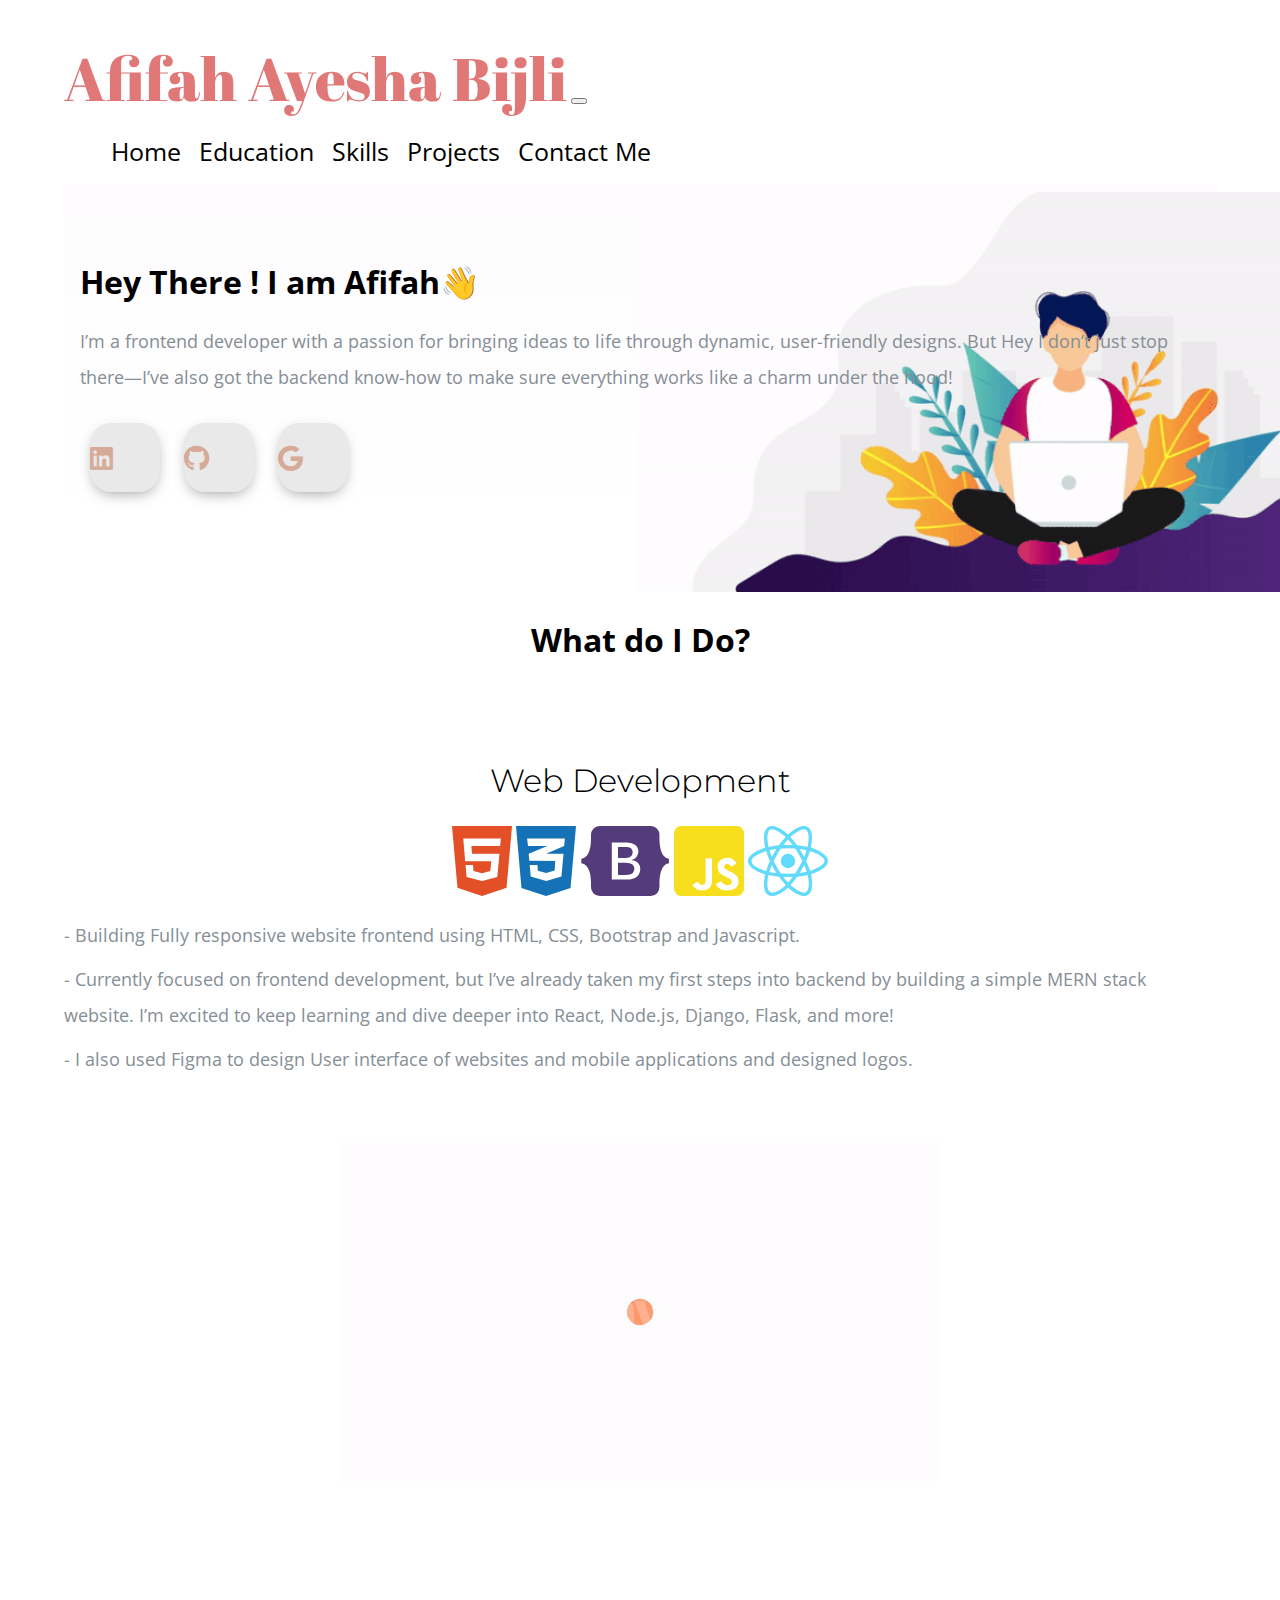
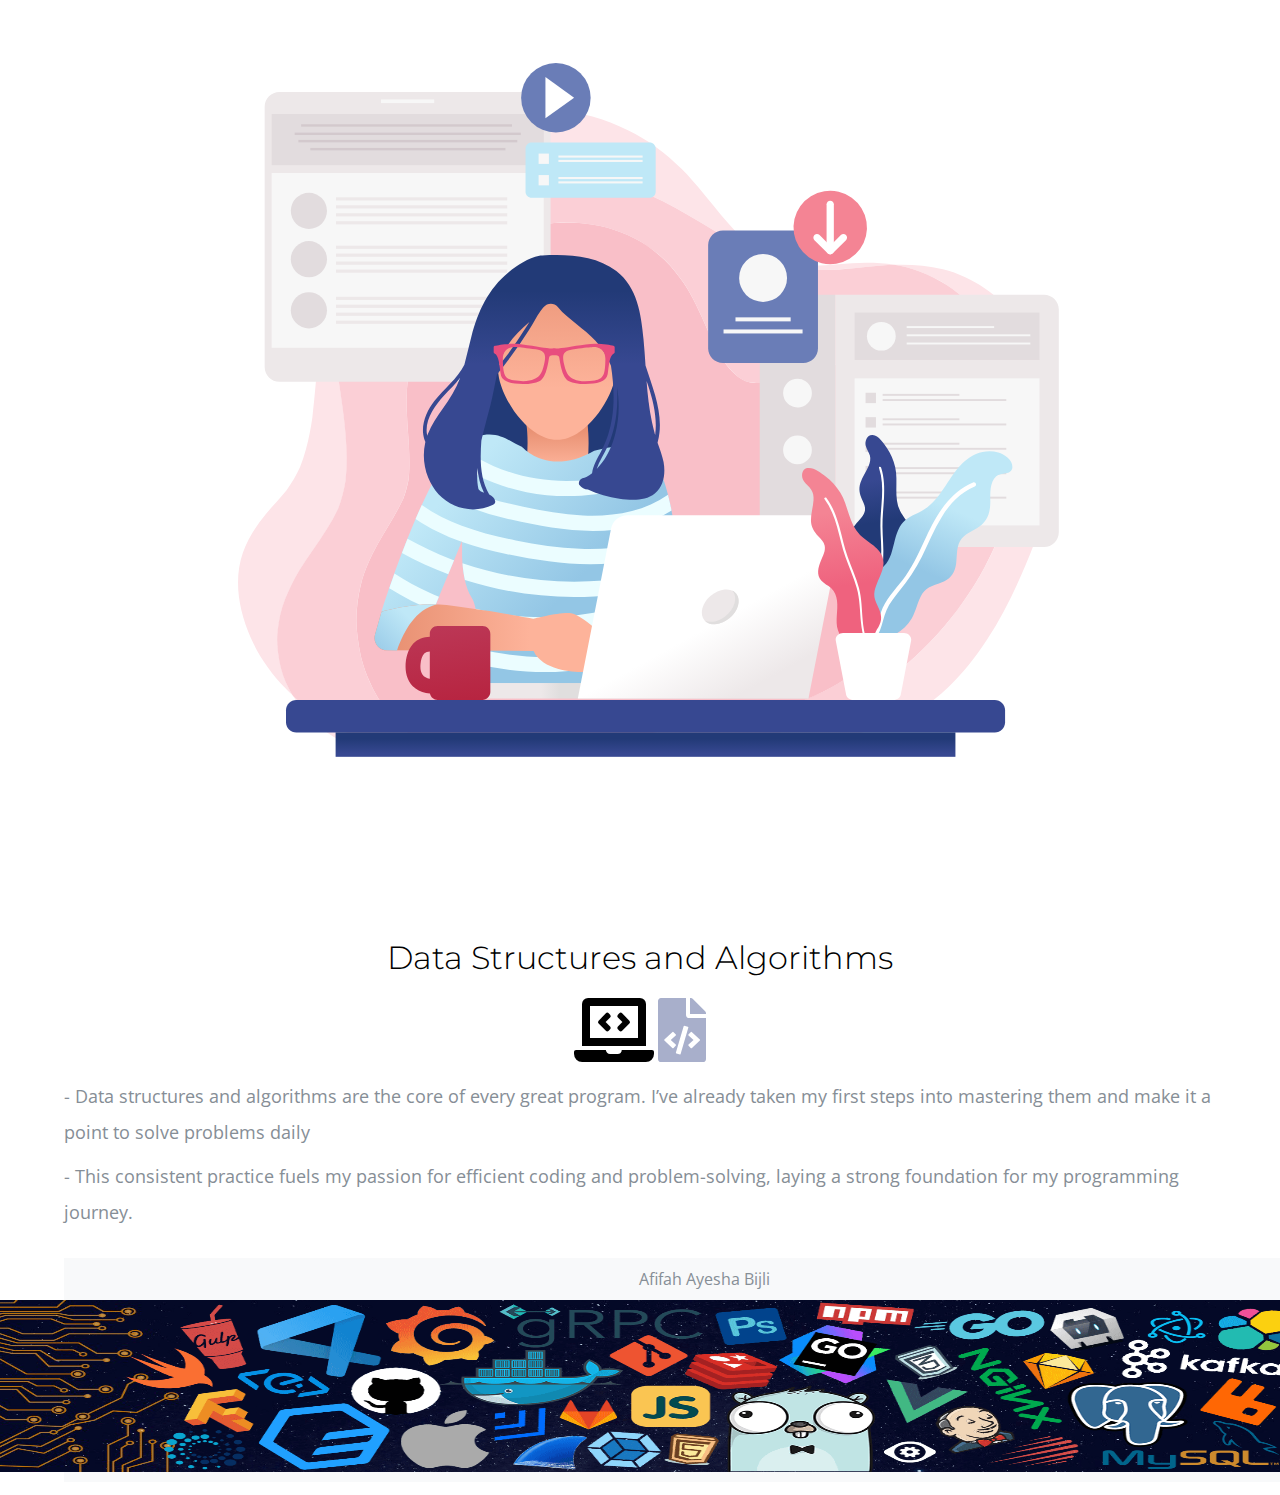
<file: index.html>
<!DOCTYPE html>
<html lang="en" dir="ltr">

<head>
  <meta charset="utf-8">
  <meta name="viewport" content="width=device-width,initial-scale=1">
  <title>Afifah's Portfolio</title>
  <link rel="icon" href="Image/coding-language_9954000.ico">
  <link rel="stylesheet" href="https://stackpath.bootstrapcdn.com/bootstrap/4.5.0/css/bootstrap.min.css" integrity="sha384-9aIt2nRpC12Uk9gS9baDl411NQApFmC26EwAOH8WgZl5MYYxFfc+NcPb1dKGj7Sk" crossorigin="anonymous">
  <link rel="stylesheet" href="style.css">
  <link rel="preconnect" href="https://fonts.googleapis.com">
<link rel="preconnect" href="https://fonts.gstatic.com" crossorigin>
<link href="https://fonts.googleapis.com/css2?family=Abril+Fatface&display=swap" rel="stylesheet">
  <link href="https://fonts.googleapis.com/css2?family=Arizonia&family=Montserrat:wght@400;800&display=swap" rel="stylesheet">
  <link href="https://fonts.googleapis.com/css2?family=Open+Sans:wght@700&display=swap" rel="stylesheet">
  <link rel="stylesheet" href="https://use.fontawesome.com/releases/v5.4.1/css/all.css" />
  <link rel="stylesheet" href="https://cdnjs.cloudflare.com/ajax/libs/font-awesome/5.13.1/css/all.min.css">
  <script src="https://code.jquery.com/jquery-3.5.1.slim.min.js" integrity="sha384-DfXdz2htPH0lsSSs5nCTpuj/zy4C+OGpamoFVy38MVBnE+IbbVYUew+OrCXaRkfj" crossorigin="anonymous"></script>
  <script src="https://cdn.jsdelivr.net/npm/popper.js@1.16.0/dist/umd/popper.min.js" integrity="sha384-Q6E9RHvbIyZFJoft+2mJbHaEWldlvI9IOYy5n3zV9zzTtmI3UksdQRVvoxMfooAo" crossorigin="anonymous"></script>
  <script src="https://stackpath.bootstrapcdn.com/bootstrap/4.5.0/js/bootstrap.min.js" integrity="sha384-OgVRvuATP1z7JjHLkuOU7Xw704+h835Lr+6QL9UvYjZE3Ipu6Tp75j7Bh/kR0JKI" crossorigin="anonymous"></script>
</head>
<body class="container-fluid body_section">
        <header>
              <nav class="navbar navbar-expand-lg navbar-light ">
                <a class="navbar-brand brand-name" href="#" >Afifah Ayesha Bijli</a>

                <button class="navbar-toggler" type="button" data-toggle="collapse" data-target="#navbarSupportedContent" aria-controls="navbarSupportedContent" aria-expanded="false" aria-label="Toggle navigation">
                  <span class="navbar-toggler-icon"></span>
                </button>
        
                <div class="collapse navbar-collapse" id="navbarSupportedContent">
                  <ul class="navbar-nav ml-auto">
                    <li class="nav-item">
                      <a class="nav-link headerachor" href="index.html">Home</a>
                    </li>
                    <li class="nav-item">
                      <a class="nav-link headerachor" href="Education.html">Education</a>
                    </li>
                    <li class="nav-item">
                      <a class="nav-link headerachor" href="skill.html">Skills</a>
                    </li>
                    <li class="nav-item">
                      <a class="nav-link headerachor" href="Project.html">Projects</a>
                    </li>
                    <li class="nav-item">
                      <a class="nav-link headerachor" href="contact.html">Contact Me</a>
                    </li>
                  </ul>
              </nav>
          </header>

          <section id = "Home">
              <div class="row column1">
                <div class="col-lg-6 col-md-6 first-image">
                    <img class = "boyimage" src="Image/20200630_162659.gif" alt="">
                </div>  
                  <div class="col-lg-6 section-1">
                      <h1 class = "Hello">Hey There ! I am Afifah<span class="wave">👋</span></h1>
                      <p>I’m a frontend developer with a passion for bringing ideas to life through dynamic, user-friendly designs. But  Hey I don’t just stop there—I’ve also got the backend know-how to make sure everything works like a charm under the hood!</p>
                          <div class=social_media_icon>
                            
                            <a class="btn" href="https://www.linkedin.com/in/afifah-ayesha-bijli-07ba4924b/" target=_blank>
                              <i class="fab fa-linkedin" aria-hidden="true"></i>
                            </a>
                            <a class="btn" href="https://github.com/AfifahAyeshaBijli?tab=repositories" target=_blank>
                              <i class="fab fa-github"></i>
                            </a>
                            <a class="btn" href="mailto:afifahayeshabijli@gmail.com" target=_blank>
                              <i class="fab fa-google"></i>
                            </a>
                          </div>
                  </div>
                  <div class="Image-boy col-lg-6"><img class="boy" src="Image/Boy-image.png" alt=""></div>
              </div>
          </section>


          <section id=Whatido>
            <h1>What do I Do?</h1>
             
              </div>
              <div class="row feature-2">
                <div class="col-lg-6 col-md-6 feature-web">
                  <h1 class="Feature-Heading">Web Development</h1>
                  <ul class = "dev-icon">
                    <li><i class="fab fa-html5 fa-5x" style="color:#e34f26"></i></li>
                    <li><i class="fab fa-css3-alt fa-5x" style="color:#1572b6"></i></li>
                    <li><i class="fab fa-bootstrap fa-5x" style="color:#543b79"></i></li>
                    <li><i class="fab fa-js-square fa-5x" style="color:#f7df1e"></i></li>
                    <li><i class="fab fa-react fa-5x" style="color:#61dafb"></i></li>
                   
                
                  </ul>
                  <div class = "Data-Analytic">
                    <p class ="Features-paragraph">
                       - Building Fully responsive website frontend using HTML, CSS, Bootstrap and Javascript.</p>
                    <p  class ="Features-paragraph">
                       - Currently focused on frontend development, but I’ve already taken my first steps into backend by building a simple MERN stack website. I’m excited to keep learning and dive deeper into React, Node.js, Django, Flask, and more!</p>
                      <p  class ="Features-paragraph">
                       - I also  used Figma to design User interface of websites and mobile applications and designed logos.</p>
                      </div>
                </div>
                <div class="col-lg-6 col-md-6 Feature-second-image ">
                  <img src="Image/watermarked_preview-ezgif.com-optimize.gif" class="img-fluid" alt="Description of the GIF">

                </div>
              </div>
              <div class="row feature-3">
                <div class = "col-lg-6 col-md-6 Feature-third-image">
                    <img class = "Feature-svg-image-3" src="Image/coding/female developer 1.svg" alt="">
                  </div>
                  <div class="col-lg-6 col-md-6 feature-coding">
                    <h1 class="Feature-Heading">Data Structures and Algorithms</h1>
                    <ul class = "dev-icon">
                     <li></li>
                     <li><i class="fas fa-laptop-code fa-4x"></i></li>
                     
                     <li><i class="fas fa-file-code fa-4x" style="color: #a8afcb;"></i></li>
                    </ul>
                    <div class = "Data-Analytic">
                      <p class ="Features-paragraph">
                         - Data structures and algorithms are the core of every great program. I’ve already taken my first steps into mastering them and make it a point to solve problems daily</p>
                      <p  class ="Features-paragraph">
                         - This consistent practice fuels my passion for efficient coding and problem-solving, laying a strong foundation for my programming journey.</p>
                        </div>
                  </div>
              </div>
               
        
          </section>
    <footer class="footer">
        Afifah Ayesha Bijli
        <img src="Image/banner.png" alt="Banner Image">  
    </footer>
</body>
</html>
</file>
<file: style.css>
body{
    font-family: 'Open Sans', sans-serif;
    margin: 0;
  }
.body_section{
    padding : 3% 5% 1%;
}

p{
  font-size: 18px;
}

  a{
    text-decoration: none;
  }

  .brand-name, 
  .navbar-light .navbar-brand {
      font-family: "Abril Fatface", serif;
      font-weight: 400; /* Use a bold weight for better consistency */
      font-style: normal;
      font-size: 60px;
      color: #E17878;
      
      animation: blink 2s infinite; 
  }
  
  .headerachor {
    color: black;
    margin: 0 7px 0 7px;
    font-size: 25px;
  }

  .headerachor:hover {
    background-color: #F8EFDE;
    color:white!important;
    border-radius: 5px;;
  }

  /* Section 1 */
   .column1{
       background-image: linear-gradient(#fefcfe,#ffffff);
       padding : 8px 16px;
   }

  .section-1{
    margin-top: 6%;
    text-align: left;
    position: relative;
}
span.wave {
  animation-name: wave-animation;
  animation-duration: 2.5s;
  animation-iteration-count: infinite;
  transform-origin: 70% 70%;
  display: inline-block;
}

@keyframes wave-animation {
    0% { transform: rotate(  0.0deg) }
   10% { transform: rotate(-10.0deg) }
   20% { transform: rotate( 12.0deg) }
   30% { transform: rotate(-10.0deg) }
   40% { transform: rotate(  9.0deg) }
   50% { transform: rotate(  0.0deg) }
  100% { transform: rotate(  0.0deg) }
}

.first-image{
    position: absolute;
    right:0;
}
.boyimage{
  height: 400px;
}

@media only screen and (max-width : 1183px){
  .first-image{
    right:160px;
  }

}
.boy{
  width: 100%;
  height: 100%;
  animation: bounce 1.2s;
  animation-direction: alternate;
  animation-iteration-count: infinite;
}

@keyframes bounce{
  from{
      transform: translate3d(0,0,0);
  }
  to{
      transform: translate3d(0,20px,0);
  }
}

.Image-boy{
  text-align: center;
  align-items: center;
}

@media only screen and (min-width:951px){
  .Image-boy{
    display:none;
  }
}
  .Hello{
      margin-bottom: 20px;
  }
  p{
      line-height: 2;
      color: #868e96;
  }


  .btn {
    display: inline-block;
    width: 4.37rem;
    height: 4.37rem;
    background: #e9e9e9;
    padding: 0px 0px;
    margin: 10px;
    border-radius: 30%;
    box-shadow: 0 5px 15px -5px #00000070;
    color: #D5AA97;
    overflow: hidden;
    position: relative;
  }

  .btn i {
    line-height: 70px;
    font-size: 1.625rem;
    transition: 0.2s linear;
  }

  .btn:hover i {
    transform: scale(1.3);
    color: #f1f1f1;
  }

  .btn::before {
    content: "";
    position: absolute;
    width: 120%;
    height: 120%;
    background: #E8C7BD;
    transform: rotate(45deg);
    left: -110%;
    top: 90%;
  }




  .btn:hover::before {
    animation: aaa 0.7s 1;
    top: -10%;
    left: -10%;
  }

  @media only screen and (max-width:470px){
    .btn{
      width: 2.5rem;
      height: 2.5rem;
      margin: 7px;
    }
    .btn i {
      line-height: 40px;
      font-size: 1em;
    }
  }

 #Whatido{
     text-align: center;
     padding-top: 7%;
 }

  /* Section 2 */
  .feature-1{
      padding-top: 5%;
      text-align: center;
      }
  .feature-2{
    padding-top: 5%;
    text-align: center;
}
  .feature-3{
  padding-top: 5%;
  padding-bottom: 20px;
  text-align: center;
  }

  .Feature-Heading{
      font-family: "Montserrat";
      font-weight: 300;
  }

  .Feature-first-image{
      padding : 0 2% 10%;
  }

  .Feature-second-image{
      padding : 5% 2% 0;
  }





  .Feature-svg-image{
      width: 100%;
      height:100%;
  }
  .Feature-svg-image-3{
    width: 84%;
    height: 84%;
  }




  .dev-icon{
      list-style: none;
      display: flexbox;
    
      padding: 0%;
  }


  .numpy{
    max-width: 100%;
    width : 30%;
    height: 30%;
    padding-bottom: 7%;
  }

  .pandas{
    max-width: 100%;
    max-height: 100%;
    width : 23%;
    height: 15%;
    padding-bottom: 7%;
    padding-left :0;
  }

  li{
    display: inline;
  }

  .Data-Analytic{
      text-align: left;
  }

  .Features-paragraph{
      margin-top : 8px;
      margin-bottom: 8px;
  }

  @media only screen and (max-width : 764px){
    .feature-2{
      display: flex;
      flex-direction: column;
    }
    .feature-web{
      order:2;
    }
      
      .brand-name ,.navbar-light .navbar-brand{
      /* font-family: "Brush Script MT"; */
      /* margin-bottom: 3px; */
      font-family: "Lovely Home";
      font-size: 40px;
      font-weight: bold;
      color: #351458;
  }
  }
  @media only screen and (max-width : 991px) and (min-width: 951px){
    .section-1{
      margin-top: auto;
      padding-right: 400px;
    }
  }
  @media only screen and (max-width : 950px){

    body,html{
      text-align: center;
      font-size: 16px;
      line-height: normal;
    }
    .Hello{
      margin-bottom: 10px;
    }
    h1{
      font-size: 25px;
    }
    p{
      font-size: 15px;
      line-height: normal;
    }
      .section-1{
          text-align: center;
      }
      .first-image{
          display: none;
      }

      .pandas{
        width: 23%;
        height: 15%;
      }
  }




  .footer {
    padding: 10px 0; /* Add vertical padding */
    color: #868e96; /* Text color */
    text-align: center; /* Center align text */
    width: 100vw; /* Full width of the viewport */
    background-color: #f8f9fa; /* Light background color for contrast */
    position: relative; /* Ensures proper positioning */
}

.footer img {
    width: 128vw; /* Set the image width to 100% of the viewport width */
    max-height: 172px; /* Set a maximum height for the image */
    height: auto; /* Maintain aspect ratio */
    margin-top: 10px; /* Add some space between text and image */
    display: block; /* Force the image to a new line */
    padding: 0; /* Remove any padding that might affect the image */
    border: none; /* Remove any default border that might cause spacing */
    margin-left: -80px; /* Ensure no left margin */
    margin-right: 0; /* Ensure no right margin */
}
</file>
